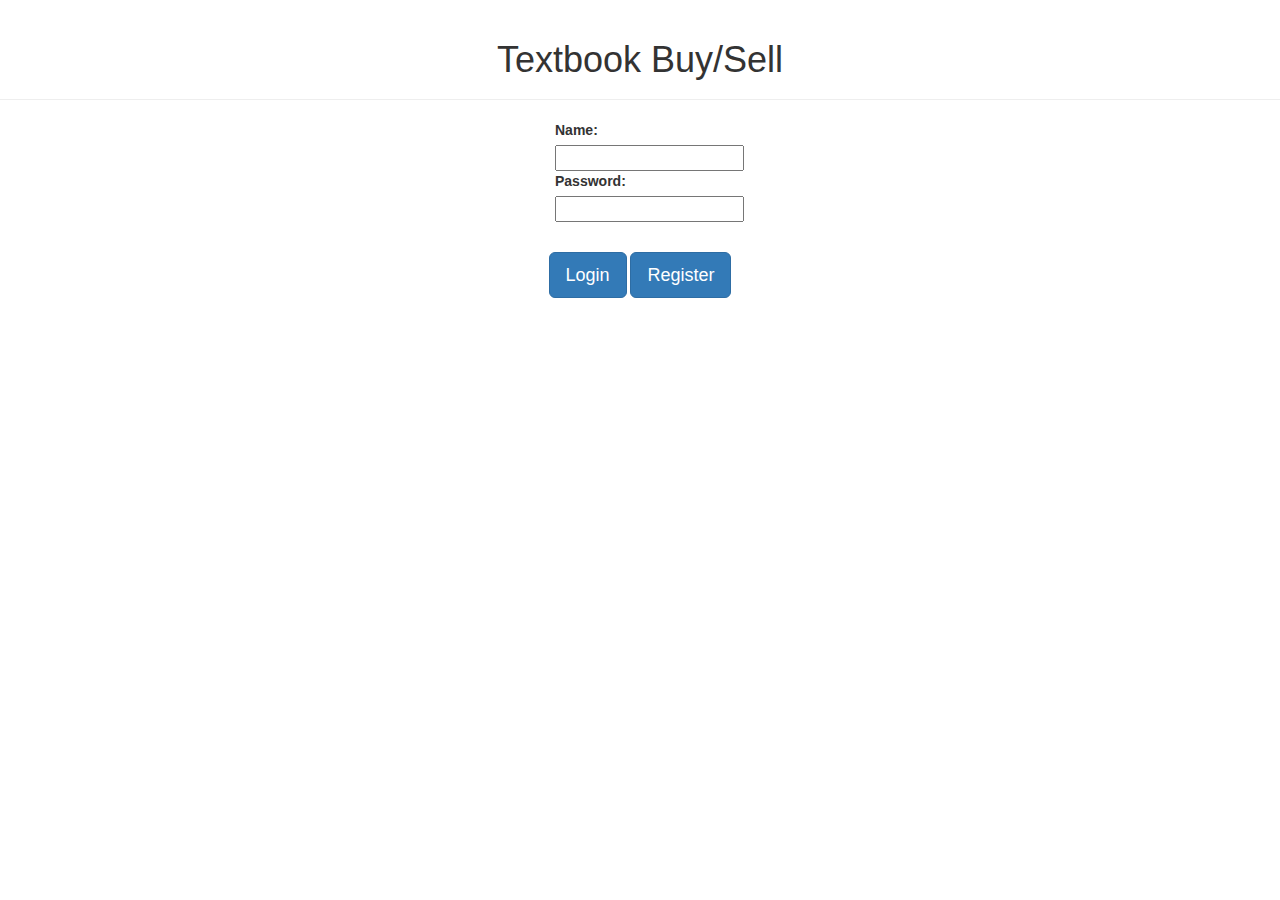
<file: index.html>
<!DOCTYPE html>
<html>
  <head>
    <!-- Latest compiled and minified CSS -->
    <link rel="stylesheet" href="https://maxcdn.bootstrapcdn.com/bootstrap/3.3.7/css/bootstrap.min.css">
    <!-- jQuery library -->
    <script src="https://ajax.googleapis.com/ajax/libs/jquery/3.1.1/jquery.min.js"></script>
    <!-- Latest compiled JavaScript -->
    <script src="https://maxcdn.bootstrapcdn.com/bootstrap/3.3.7/js/bootstrap.min.js"></script>

    <link rel = "stylesheet" href = "style.css" />
    <script type="text/javascript" src="script.js"></script>

    <title>Textbook Buy/Sell</title>
  </head>

  <body>
    <div class="page-header" id = "title">
      <h1 >Textbook Buy/Sell</h1>
    </div>

    <div id = "loginForm" class = "container">
      <label for="usr">Name:</label>
      <input type="text"  id="usr">
      <label for="pwd">Password:</label>
      <input type="password" id="pwd">
      <p id="invalidUser"></p>
    </div>

    <div id = "loginAndRegisterBtns" class = "container">
      <button type="submit" class="btn btn-primary btn-lg" id = "loginBtn">Login</button>
      <button type="button" class="btn btn-primary btn-lg" id = "registerBtn">Register</button>
    </div>

  </body>

</html>
</file>
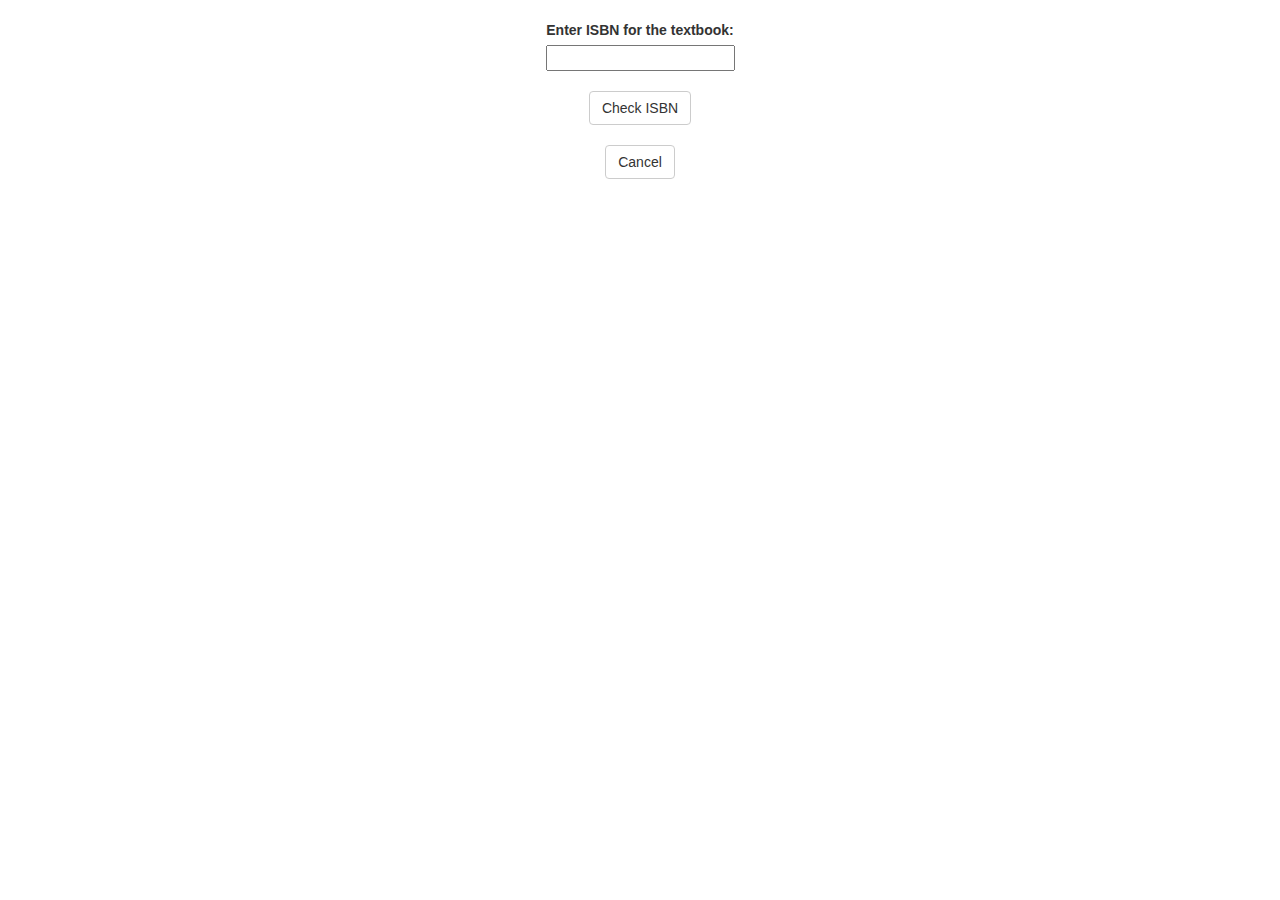
<file: new-listing.html>
<html>

<head>
  <!-- Latest compiled and minified CSS -->
  <link rel="stylesheet" href="https://maxcdn.bootstrapcdn.com/bootstrap/3.3.7/css/bootstrap.min.css">
  <!-- jQuery library -->
  <script src="https://ajax.googleapis.com/ajax/libs/jquery/3.1.1/jquery.min.js"></script>
  <!-- Latest compiled JavaScript -->
  <script src="https://maxcdn.bootstrapcdn.com/bootstrap/3.3.7/js/bootstrap.min.js"></script>

  <link rel = "stylesheet" href = "new-listing.css" />
  <script type="text/javascript" src="new-listing.js"></script>

  <title>Textbook Buy/Sell</title>
</head>
<body>

  <div id = "isbnDiv">


    <label>Enter ISBN for the textbook:</label>
    <input type = "text" id = "isbnText"/>
    <button type="button" class="btn btn-default " id = "checkIsbnBtn">Check ISBN</button>
    <button type="button" class="btn btn-default profileElements" id = "cancelButton">Cancel</button>
  </div>

  <div id = "inputDiv">
    <label id = "lblTextbook">Textbook name:</label>
    <input type="text"  id = "textbookTxt"/>

    <label id = "lblAuthor">Author:</label>
    <input type="text" id = "authorTxt"/>

    <label id = "lblEdition">Edition:</label>
    <input type="text" id = "editionTxt"/>
  </div>

  <div id="bottomDiv">
    <div id = "listingInputDiv">

      <label class="radio-inline"><input type="radio" name="optradio" value = "0" checked="checked" id = "sellingRadioBtn">Selling</label>
      <label class="radio-inline"><input type="radio" name="optradio" value = "1" id = "buyingRadioBtn">Buying</label>

      <label id = "lblPrice">Price:</label>
      <input type="text" id = "priceTxt"/>
    </div>

    <label for="comment">Description:</label>
    <textarea class="form-control" rows="5" id="descriptionTxt"></textarea>

    <button type="button" class="btn btn-default profileElements" id = "submitListingBtn">Add Listing</button>
    <button type="button" class="btn btn-default profileElements" id = "cancelButton">Cancel</button>
  </div>

  <p id = "errorTag"></p>

</body>
</html>
</file>
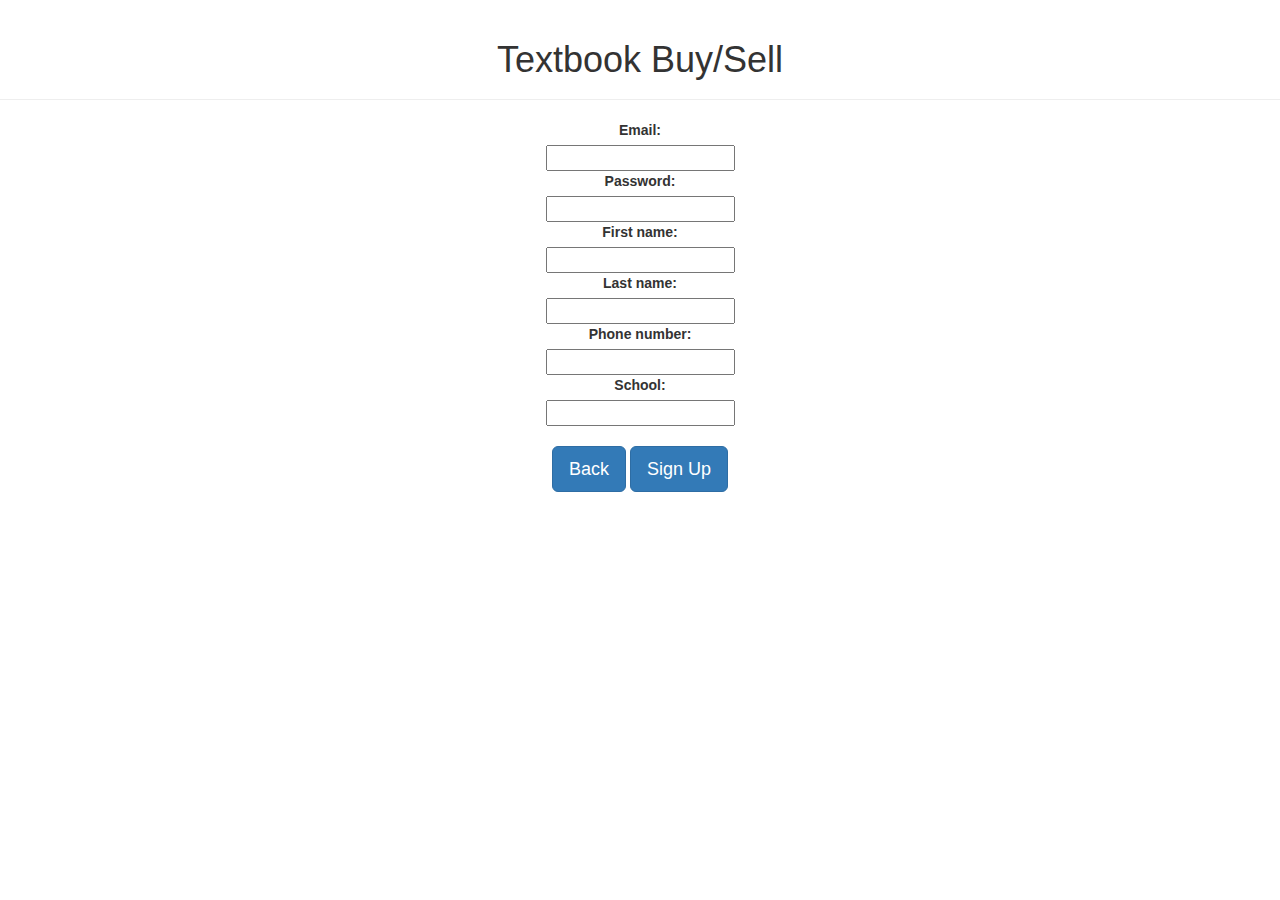
<file: register.html>
<!DOCTYPE html>
<html>
<head>
  <!-- Latest compiled and minified CSS -->
  <link rel="stylesheet" href="https://maxcdn.bootstrapcdn.com/bootstrap/3.3.7/css/bootstrap.min.css">
  <!-- jQuery library -->
  <script src="https://ajax.googleapis.com/ajax/libs/jquery/3.1.1/jquery.min.js"></script>
  <!-- Latest compiled JavaScript -->
  <script src="https://maxcdn.bootstrapcdn.com/bootstrap/3.3.7/js/bootstrap.min.js"></script>

  <link rel = "stylesheet" href = "register.css" />
  <script type="text/javascript" src="script.js"></script>

  <title>Textbook Buy/Sell</title>

</head>


<body>

  <div class="page-header" id = "title">
    <h1 >Textbook Buy/Sell</h1>
  </div>


  <div id = "registerContent">

      <label for="signupUsr">Email:</label>
      <input type="text" id="signupUsr">

      <label for="signupPwd">Password:</label>
      <input type="password" id="signupPwd">

      <label for="firstName">First name:</label>
      <input type="text" id="firstName">

      <label for="lastName">Last name:</label>
      <input type="text" id="lastName" />

      <label for="phoneNumber" >Phone number:</label>
      <input type="text" id="phoneNumber" />

      <label for="school">School:</label>
      <input type="text" id="school" />

  </div>

  <div id = "errorText">
    <p id = "errorTag"></p>
  </div>

  <div class = "container" id = "signup">
    <button type="button" class="btn btn-primary btn-lg" id = "registerBtn" onclick="location.href='index.html';">Back</button>
    <button type="button" class="btn btn-primary btn-lg" id = "signupBtn">Sign Up</button>
  </div>

</body>


</html>
</file>
<file: style.css>
#title{
  text-align: center;
}

#loginBtn, #registerBtn {
  text-align: center;
}

#loginForm{
  margin: 0 auto;
  width: 200px;
}

#loginAndRegisterBtns{
  text-align: center;
  margin-top: 20px;
}
</file>
<file: new-listing.css>
#inputDiv{
  width: 150px;
  margin: auto;
}
#bottomDiv{
  margin: 20px auto;
  width: 500px;
  text-align: center;
}

#isbnDiv{
  margin: 20px auto;
  width: 200px;
  text-align: center;
}

#checkIsbnBtn{
  margin: 20px;
}

#listingInputDiv{
  margin: 20px auto;
  width: 150px;
}
#errorTag{
  width: 150px;
  margin: auto;
  text-align: center;
}
</file>
<file: register.css>
#signup{
  text-align: center;
}


#registerContent{
  text-align: center;
  margin: 20px auto;
  width: 200px;
}

#title{
  text-align: center;
}
</file>
